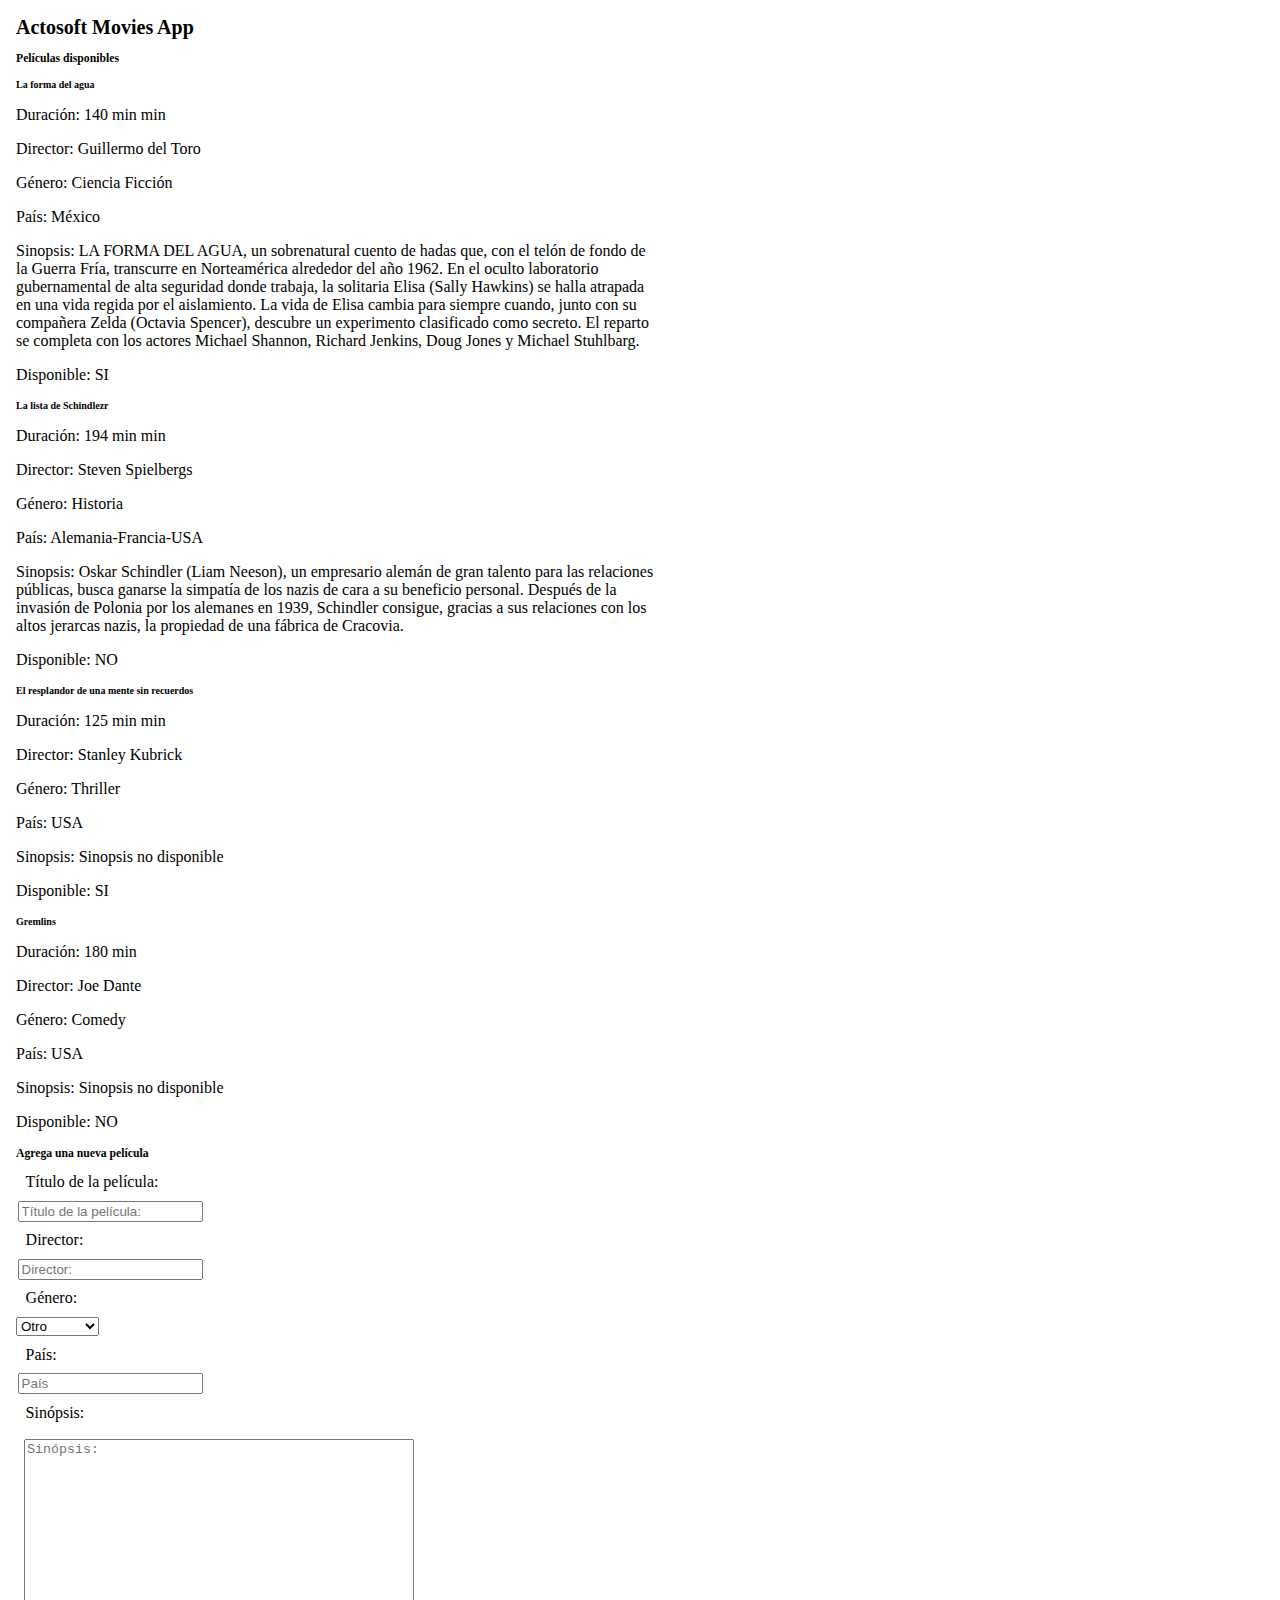
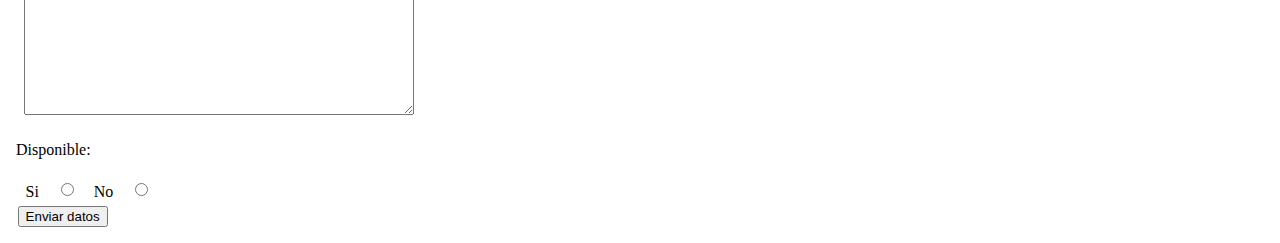
<file: index.html>
<!DOCTYPE html>
<html lang="en">

<head>
    <meta charset="UTF-8">
    <meta name="viewport" content="width=device-width, initial-scale=1.0">
    <title>Movies SPA</title>
    <link rel="stylesheet" href="style.css">
</head>

<body>
    <h1>Actosoft Movies App</h1>
    <section id="movies-list">
        <h3>Películas disponibles</h3>
    </section>
    <section id="movies-form">
        <h3>Agrega una nueva película</h3>
        <form class="form-movie" action="." method="GET">
            <label for="name-input">Título de la película:</label>
            <input type="text" placeholder="Título de la película: " name="name" id="name-input">
            <label for="director-input">Director:</label>
            <input type="text" placeholder="Director: " name="director" id="director-input">
            <label for="genero-input"> Género: </label>
            <select name="gender-input" id="gender-input"> 
                <option value="male">Masculino</option> 
                <option value="female"> Femenino </option>
                <option value="other" selected=""> Otro </option>
            </select>
        
            <label for="country-input"> País: </label>
            <input type="text" placeholder="País" name="pais" id="country-input">
            <label for="sinopsis-input"> Sinópsis: </label>
            <textarea type="text" placeholder="Sinópsis: " name="sinopsis" id="sinopsis-input"></textarea>

            <p> Disponible: </p>
            <label class="available" for="id"> Si </label>
            <input class="available" type="radio" name="Available" id="available-input">
            <label class="available" for="id"> No </label>
            <input class="available" type="radio" name="Available" id="no-available-input" selected = "">
            <input type="submit" value="Enviar datos">
            
        </form>
        <ul id="errors"></ul>
    </section>
    <script src="main.js"></script>
</body>

</html>
</file>
<file: style.css>
body{
    width: 50%;
    font-size: 62.5%;
    margin: 1rem;
    position: relative;
}

p{
    font-size: 1rem;
}

label {
    margin: 0.5rem;
    padding: 0.1rem;
    display: block;
    align-items: flex-start;
    justify-content: flex-start;
    font-size: 1rem;
    bottom: 0.5rem
}


#sinopsis-input {
    width: 30vw;
    height: 30vh;
    margin: 0.5rem;
    right: 0.5rem;
}

form .radio-input {
    margin: 0.5rem;
    padding: 0.1rem;
    display: flex;
    align-items: initial;
    position: absolute;
   
}

.available {
    margin: 0.5rem;
    display: inline;
    top: -0.5rem:
}

input {
    display: flex;
    margin: 0.1rem;
}
</file>
